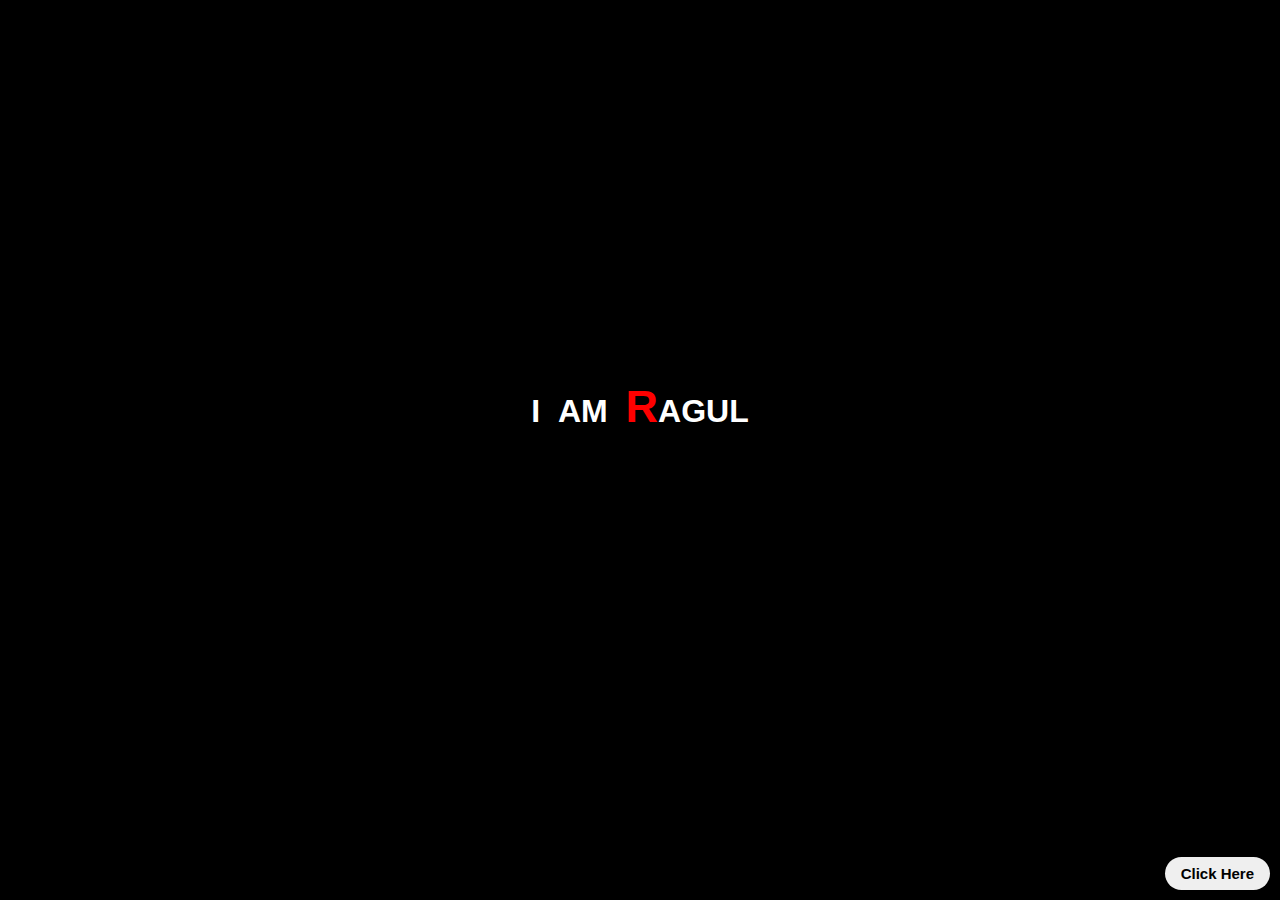
<file: index.html>
<!DOCTYPE html>
<html lang="en">
<head>
    <meta charset="UTF-8">
    <meta http-equiv="X-UA-Compatible" content="IE=edge">
    <meta name="viewport" content="width=device-width, initial-scale=1.0">
    <link rel="icon" href="images/profile.jpg">
    <title>RAGUL S | Homepage</title>
    <style>
    body
    {
        background-color: rgb(0, 0, 0)
    }
    .header1
    {
        position: absolute;
        top: 40%;
        left: 50%;
        color: white;
        transform: translate(-50%, 0%);
        width: 90%;
        max-width: 300px;
        height: auto;
        display: flex;
        justify-content: center;
        align-items: center;
        text-align: center;
        font-family: Arial, Helvetica, sans-serif;
    }
    h1 span
    {
        display:inline-block;
        animation: animate-text 1s ease-out forwards;
    }
    .click-here-button 
    {
        position: absolute;
        bottom: 10px;
        right: 10px;
        padding: 8px 16px;
        font-size: 15px;
        border-radius: 30px;
        font-family:Arial, Helvetica, sans-serif;
        font-weight: bolder;
        border: none;
    }
    .a1
    {
        text-decoration: none;
        color: black;
    }
    .a1:hover 
    {
        color: red;
        display:flex;
        animation: animate-text 0.3s ease-out forwards;
    }
    @keyframes animate-text 
    {
        0% 
        {
            opacity: 0;
        }
        100% 
        {
            opacity: 1;
        }
    }

    @media screen and (max-width: 600px) 
    {
        .click-here-button 
        {
            font-size: 14px;
            padding: 8px 20px;
        }
    }
    </style>
</head>
<body>
    <div class="header1">
        <div class="header2">
            <h1>I&nbsp;&nbsp;AM&nbsp;&nbsp;<span style="color:red; font-size:45px;">R</span>AGUL</h1>
        </div>
    </div>
    <button class="click-here-button"><a href="project.html" class="a1">Click Here</a></button>
</body>
</html>
</file>
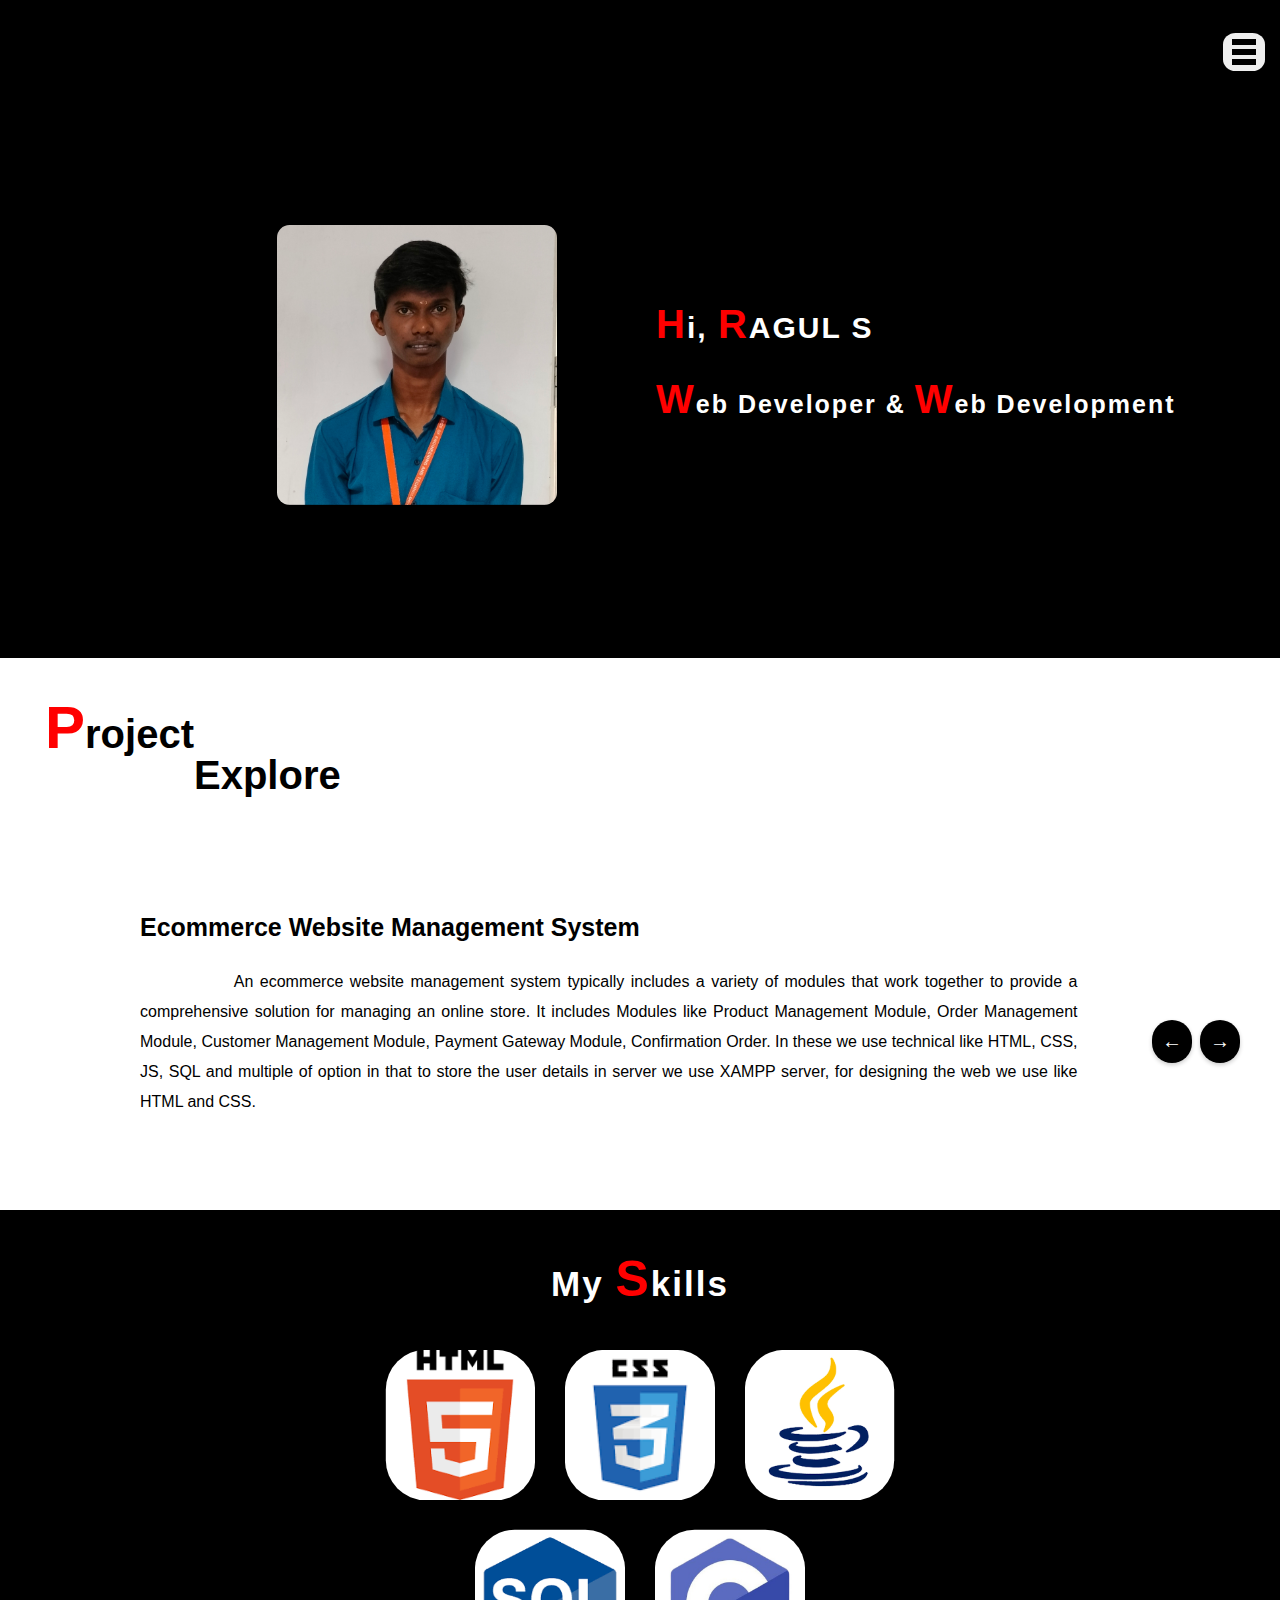
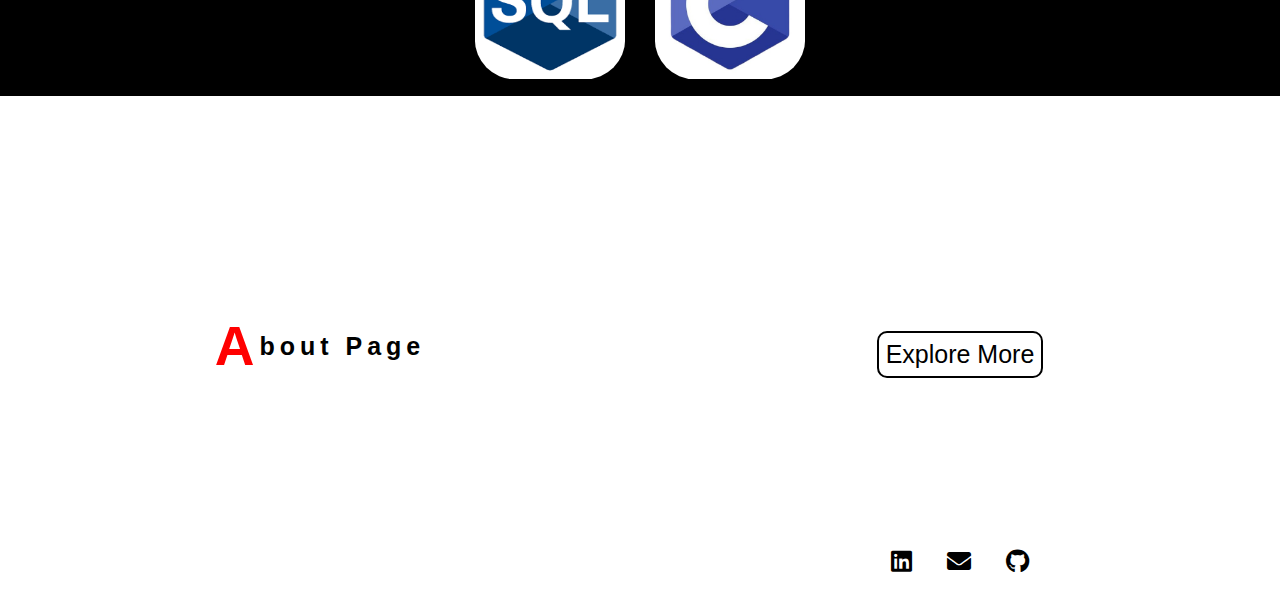
<file: project.html>
<!DOCTYPE html>
<html>
<head>
    <meta charset="UTF-8">
    <meta name="viewport" content="width=device-width, initial-scale=1.0">
    <title>Ragul | WEB Developer</title>
    <link rel="stylesheet" href="css/style.css">
    <link href="images/icon.png" rel="icon">
    <link rel="stylesheet" href="https://cdnjs.cloudflare.com/ajax/libs/font-awesome/5.15.3/css/all.min.css">
</head>
<body>
    <div class="sec">
        <br>
        <nav class="navbar" >
            <a href="#sec1" class="hidden">Home</a>
            <a href="#sec2" class="hidden">Project</a>
            <a href="#sec3" class="hidden">Skill</a>
            <a href="#sec4" class="hidden">About</a>
            <button id="showButton">
                <div class="menu-icon-container">
                    <div class="line"></div>
                    <div class="line"></div>
                    <div class="line"></div>
                </div>
            </button>
        </nav>
    </div>
    <div class="content">
        <section id="sec1" class="sec1">
            <div id="mainDiv">
                <div class="subSection1">
                    <img src="images/profile.jpg">
                </div>
                <div class="subSection2">
                    <div class="subsec1">
                        <p><span>H</span>i,    <span>R</span>AGUL S</p>
                    </div>
                    <div class="subsec2">
                        <p><span>W</span>eb Developer & <span>W</span>eb Development</p>
                    </div>
                </div>
            </div>
        </section>
    
        <section id="sec2" class="sec2">
            <div class="project">
                <div class="project-heading">
                  <p class="pro-head-1"><span>P</span>roject </p>
                  <p class="pro-head-2">Explore</p>
                </div>
                <div class="job-container" id="jobContainer" onmouseenter="pauseAutoSlide()" onmouseleave="resumeAutoSlide()">
                  <div class="job-card">
                    <h3>Ecommerce Website Management System</h3>
                    <p>An ecommerce website management system typically includes a variety of modules that work together to provide a comprehensive solution for managing an online store. It includes Modules like Product Management Module, Order Management Module, Customer Management Module, Payment Gateway Module, Confirmation Order. In these we use technical like HTML, CSS, JS, SQL and multiple of option in that to store the user details in server we use XAMPP server, for designing the web we use like HTML and CSS.</p>
                  </div>
                  <div class="job-card">
                    <h3>Digitalized Notice Board System</h3>
                    <p>A digitalized notice board system module is a software solution designed to display information on electronic screens or displays. It replaces traditional physical notice boards with a digital system that allows organizations to display information in a more efficient and dynamic way. It includes Modules like Display Module, Content Management Module, User Management Module. In these Mostly we familiar to use HTML, CSS, SQL to manage the project.</p>
                  </div>
                  <div class="job-card">
                    <h3>Leaf Disease Detection using machine learning</h3>
                    <p>In this project we focus to identify and classify diseases on plant leaves based on images captured or predefined dataset. Here are the modules involved in a leaf disease detection system using machine learning like Data Collection Module, Preprocessing Module, Feature Extraction Module, User Interface Module, Deployment Module using of these we find out the leaf gets affect or not if get affected to make remedies.</p>
                  </div>
                  <div class="job-card">
                    <h3>Estimate the crop yield using data analytics (IBM Project)</h3>
                    <p> We will be analyzing some important visualization, creating a dashboard and by going through these we will get most of the insights of Crop production in India. Data visualization charts (Seasons with average productions, with years usage of Area and Production, Top 10 States with most area, State with crop production, States with the crop production along with season) by using IBM Watson and Cognos and analysis with different graphs to user with iframe link to display in webpage.</p>
                  </div>
                  <div class="job-card">
                    <h3>Web crawler equipped job portal with automatic job updates</h3>
                    <p>A web crawler equipped job portal with automatic job updates module is a software solution that crawls job websites and automatically updates a job portal with the latest job postings. Here are the modules involved in a web crawler equipped job portal with automatic job updates, like Web Crawler Module, Data Extraction Module, Database Module, Administration Module. It is based upon two parts like web crawler, automatic job update (manually update by admin).</p>
                  </div>
                </div>
                
                <div class="pagination">
                  <button class="prev-btn">&larr;</button>&nbsp;&nbsp;
                  <button class="next-btn">&rarr;</button>
                </div>
                <div>
                    <br/>
                </div>
                <div>
                    <br/>
                </div>
                <div>
                  <br/>
              </div>
              <div>
                  <br/>
              </div>
              </div>
        </section>
        <section class="sec3" id="sec3">
          <h2 class="skill-header">My <span>S</span>kills</h2>
      
          <div class="skills-wrapper">
            <div class="first-set">
              <img src="images/project-html.png" class="icon"/>
              <img src="images/project-css.png" class="icon"/>
              <img src="images/project-java.png" class="icon"/>
            </div>
            <div class="second-set">
              <img src="images/project-sql.png" class="icon"/>
              <img src="images/project-c.jpg" class="icon"/>
            </div>
          </div>
        </section>
        <section class="sec4" id="sec4">
          <div class="about">
            <div class="left">
              <p class="about-content"><span>A</span>bout Page</p>
            </div>
            <div class="right">
              <div class="explore-more">
                <button class="explore-button" id="button-52"><a href="others/RAGUL_CV.pdf">Explore More</a></button>
              </div>
              <div class="social-icons">
                <a href="https://www.linkedin.com/in/ragul-subramaniam-b0280420a/" target="_blank"><i class="fab fa-linkedin"></i></a>
                <a href="mailto:ragulmani097@gmail.com"><i class="fas fa-envelope"></i></a>
                <a href="https://github.com/RagulSubramaniam" target="_blank"><i class="fab fa-github"></i></a>
              </div>
            </div>
          </div>
        </section>
    </div>
    <script src="js/script.js"></script>
</body>
</html>
</file>
<file: css/style.css>
body 
{
    background-color: black;
}

html {
    scroll-behavior: smooth;
}

.sec
{
    width: 100%;
    height: 100%;
}
.sec .navbar 
{
    display: flex;
    justify-content: center;
    align-items: center;
    background-color: rgb(0, 0, 0);
    color: #fff;
    font-size: 20px;
    font-weight: bold;
    font-family: Arial, Helvetica, sans-serif;
    padding: 15px;
    margin-left: 38%;
    z-index: 999;
}

.sec .navbar a {
    color: #fff;
    text-decoration: none;
    margin-right: 20px;
}


.navbar a:hover {
    color: red;
}

.sec a {
    text-decoration: none;
    color: black;
}

.sec .hidden {
    display: none;
}

.sec #showButton {
    margin-left: auto;
    padding: 2px;
    border-radius: 30%;
    border: none;
    width: 42px;
    text-align: center;
    height: 38px;
}

.sec .navbar .hidden {
    margin-right: 20px;
    transition: transform 5.3s ease;
}

.sec .navbar .hidden:not(.hidden) {
    display: inline-block;
    transform: translateX(-100%);
}

.menu-icon-container {
  border-radius: 50%;
  margin: 1;
  margin-left: 1px;
  margin-right: 10px;
  width: 25px;
  height: 33px;
}

.sec .line {
    width: 20px;
    height: 2px;
    background-color: #000000;
    margin: 4px;
    margin-left: 6px;
    margin-right: 5px;
    padding: 2px 2px;
    transition: 0.2s;
}
.line:hover
{
    background-color: red;
}


/*---------------------Section 1 start-----------------------*/
#mainDiv 
{
    display: flex; 
    justify-content: space-between;
    color: #ffffff;
    padding: 3px;
}
.subSection1 
{
    flex: 1;
    margin: 6px;
    padding: 10px;
}
img
{
    width: 280px;
    height: 280px;
    margin: 10px;
    padding: 110px;
    margin-left: 24%;
    border-radius: 24.5%;
}
.subSection2 
{
    flex: 1;
    margin: 0px;
    padding: 5px;
}
.subSection2
{
    margin-top: 14%;
}
.subSection2 span
{
    color: red;
    font-size: 40px;
}
.subsec1 p
{
    font-family:Arial, Helvetica, sans-serif;
    font-weight: bolder;
    font-size: 30px;
    letter-spacing: 2px;
}
.subsec2 p
{
    font-family:Arial, Helvetica, sans-serif;
    font-weight: bolder;
    font-size: 25px;
    letter-spacing: 2px;
}

/*---------------------Section 1 end-----------------------*/



/*---------------------Section 2 start-----------------------*/


.sec2
{
    width: 100%;
    height: 100%;
    background-color: white;
}


/*---------------------Section 2 end-----------------------*/


/* Media for mobile*/

@media screen and (max-width: 768px) 
{
    .sec
    {
        width: 100%;
        height: 100%;
        margin: 5px;
    }
    .sec .navbar 
    {
        display: flex;
        background-color: rgb(0, 0, 0);
        color: #fff;
        font-size: 15px;
        padding: 10px;
        margin: 0;
        font-weight: bold;
        font-family: Arial, Helvetica, sans-serif;   
    }    
    .navbar a
    {
        margin: 0 0px;
    }
    .line {
        width: 15px;
        height: 2.5px;
        background-color: #000000;
        margin: 2px;
        transition: 0.2s;
    }
   #mainDiv
   {
        display: flex;
        flex-direction: column;
   }
   .subSection1
   {
        flex: 1;
   }
   img
   {
        width: 180px;
        height: 170px;
        padding: 0;
        margin-left: 55px;
        align-items: center;
        border-radius: 10%;
   }
    .subSection2
    {
        padding: 0;
        margin: 0;
    }
   .subsec1 p
    {
        margin-top: 0;
        font-family:Arial, Helvetica, sans-serif;
        font-weight: bolder;
        font-size: 20px;
        letter-spacing: 1.5px;
        text-align: center;
    }
    .subsec2 p
    {
        font-family:Arial, Helvetica, sans-serif;
        font-weight: bolder;
        font-size: 15px;
        letter-spacing: 2px;
        text-align:center;
    }
    .subSection2 span
    {
        color: red;
        font-size: 30px;
    }
}




body
{
  padding: 0;
  margin: 0;
}
.project
{
  margin: 10px;
  padding: 5px;
}
.project-heading
{
  padding: 30px;
  font-family:'Gill Sans', 'Gill Sans MT', Calibri, 'Trebuchet MS', sans-serif;
  font-size: 25px;
  font-weight: bolder;
}
span
{
  color: red;
  font-size: 60px;
}
.project-heading
{
  overflow: hidden;
}
.pro-head-1
{
  float: left;
  font-size: 40px;
  margin: 0;
}
.pro-head-2
{
  padding: 20px;
  margin: 10;
  padding-left: 30px;
  font-size: 40px;
}
.job-container 
{
  display: flex;
}

.job-card 
{
  width: 100%;
  height: 100%;
}
.job-card h3
{
  margin-left: 10%;
  font-size: 25px;
  font-family: 'Lucida Sans', 'Lucida Sans Regular', 'Lucida Grande', 'Lucida Sans Unicode', Geneva, Verdana, sans-serif;
}
.job-card p
{
  margin-left: 10%;
  margin-right: 15%;
  line-height: 30px;
  font-family:'Segoe UI', Tahoma, Geneva, Verdana, sans-serif;
  text-indent: 10%;
  text-align: justify;
}
.pagination 
{
  display: flex;
  justify-content: center;
  margin-top: 20px;
}
.sec2 .pagination 
{
  position: absolute;
  top: 110%;
  right: 20px;
  color: white;
  padding: 10px 20px;
  border: none;
  cursor:auto;
}
.prev-btn 
{
  font-size: 20px;
  padding: 10px 10px;
  background-color: #000000;
  color: white;
  border: none;
  border-radius: 50px;
  cursor: pointer;
  font-weight: bolder; 
  box-shadow: 0 2px 4px rgba(0, 0, 0, 0.2);
  transition: background-color 0.2s;
}
.next-btn 
{
  font-size: 20px;
  padding: 10px 10px;
  background-color: #000000;
  color: white;
  border: none;
  border-radius: 50px;
  cursor: pointer;
  font-weight: bolder; 
  box-shadow: 0 2px 4px rgba(0, 0, 0, 0.2);
  transition: background-color 0.2s;
}
@media screen and (max-width:720px)
{
  body
  {
    margin: 0;
  }
  span
  {
    font-size: 30px;
  }
  .project-heading
  {
    margin: 0;
    padding: 15px;
    margin-top: 20px;
  }
  .pro-head-1
  {
    font-size: 27px;
  }
  .pro-head-2
  {
    margin: 3;
    padding: 5px;
    text-indent: 1%;
    font-size: 25px;
  }
  .job-card
  {
    width: 100%;
    padding: 5px;
    margin: 0px;
  }
  .job-card h3
  {
    text-align:center;
    line-height: 30px;
    margin-left: 10%;
    margin-right: 10%;
    font-size: 20px;
  }
  .job-card p
  {
    margin-left: 10%;
    margin-right: 10%;
    font-size: 15px;
  }
  .sec2 .pagination
  {
    position: absolute;
    top: 95%;
    right: 10px;
    color: white;
    padding: 10px 10px;
    border: none;
    cursor:auto;
    margin: 1;
  }
  .prev-btn 
  {
    margin: 0;
    bottom: 10;
    font-size: 10px;
    padding: 10px 10px;
  }
  .next-btn 
  {
    margin: 0;
    top:10;
    font-size: 10px;
    padding: 10px 10px;
  }
}

/* ---------------------Section 3 starts----------------------*/
    .sec3 
    {
      max-width: 50rem;
      margin: auto;
      text-align: center;
      margin-top: 2.5rem;
    }
    .skill-header 
    {
      font-size: 35px;
      letter-spacing: 2px;
      color: white;
      font-family: 'Gill Sans', 'Gill Sans MT', Calibri, 'Trebuchet MS', sans-serif;
    }
    .skill-header span
    {
      color: red;
      font-size: 50px;
    }
    .skills-wrapper img 
    {
      border-radius: 30%;
      padding: 0.8rem;
    }

    .icon {
      width: 150px;
      height: 150px;
      transition: transform 0.5s;
      margin: 0 auto;
    }
    
    .icon:hover
    {
      transform: scale(1.1);
    }
    @media screen and (max-width:720px)
    {
      .skill-header
      {
        font-size: 30px;
      }
      .skill-header span
      {
        font-size: 40px;
      }
      .icon {
        width: 110px;
        height: 110px;
        transition: transform 0.5s;
        margin: 0 auto; 
      }
    }

/* ----------------Section 4 starts-----------------*/


        .about 
      {
          display: flex;
          flex-direction: row;
          height: 50%;
      }

      .left 
      {
          flex: 0.5;
          background-color: white;
      }

      .about-content 
      {
          font-size: 25px;
          letter-spacing: 5px;
          font-weight: bolder;
          font-family: 'Lucida Sans', 'Lucida Sans Regular', 'Lucida Grande', 'Lucida Sans Unicode', Geneva, Verdana, sans-serif;
          color: black;
          display: flex;
          justify-content: center;
          align-items: center;
          height: 50vh;
      }

      .about-content span 
      {
        font-size: 55px;
        color: red;
      }

      .right 
      {
          flex: 0.5; 
          background-color: white;
          display: flex;
          flex-direction: column;
          justify-content: space-between;
          align-items: center;
      }

      .explore-more
      {
        display: flex;
        flex-direction: row;
        justify-content: center;
        align-items: center;
        flex-grow: 1;
        text-decoration: none;
      }
      .explore-button 
      {
        border: none;
        background: none;
        font-family:'Lucida Sans', 'Lucida Sans Regular', 'Lucida Grande', 'Lucida Sans Unicode', Geneva, Verdana, sans-serif;
        cursor: pointer;
        display: flex;
        flex-direction: column;
        align-items: center;
        justify-content: center;
        text-align: center;
        border: 2px solid black;
        border-radius: 10px;
        margin-top: 50%;
        padding: 7px;
      }
      .explore-button a
      {
        text-decoration: none;
        font-size: 25px;
        color: black;
      }
      
      .social-icons 
      {
        display: flex;
        position: relative;
        justify-content: center;
        align-items: center;
        font-size: 24px; 
        gap: 35px; 
        padding: 20px;
      }
      
      .social-icons a 
      {
        color: black;
        text-decoration: none;
        transition: color 0.3s;
      }
      
      .social-icons a:hover 
      {
        color: red;
      }
      
      @media (max-width: 768px) 
      {
        .social-icons 
        {
          font-size: 20px;
          gap: 10px;
          padding: 10px;
          position: absolute;
          bottom: 0;
          left: 50%;
          transform: translateX(-50%);
        }
      }

      @media (max-width: 768px) 
      {     
        .about 
        {
          flex-direction: column;
        }
        .right 
        {
          flex: 1;
        }
        .left 
        {
          flex: 0.5;
          background-color: white;
        }
        .about-content 
        {
          font-size: 20px;
          letter-spacing: 5px;
          justify-content: center;
          align-items: center;
          height: 30vh;
          color: black;
          font-weight: bold;
        }
        .about-content span 
        {
          font-size: 30px;
        }
        .explore-button
        {
          margin-top: 20px;
          font-size: 20px;
        }

        .explore-button a 
        {
          font-weight: bolder;
          font-size: 15px;
          color: black;
        }
        .social-icons 
        {
          gap: 30px;
          height: 50px; 
          position: relative; 
          bottom: 0; 
          left: 23%; 
          transform: translateX(-50%); 
        }
      }
</file>
